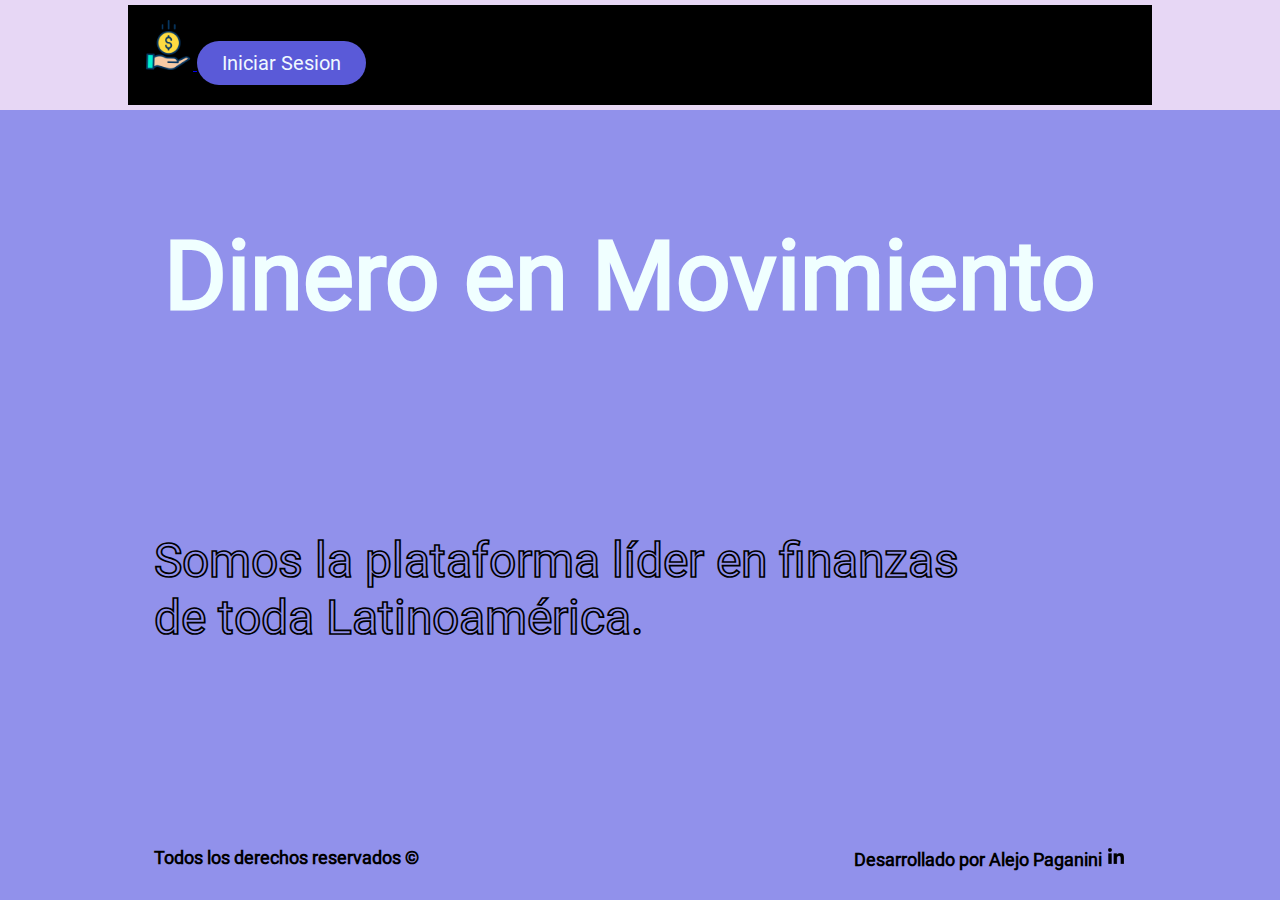
<file: index.html>
<!DOCTYPE html>
<html lang="en">
<head>
    <meta charset="UTF-8">
    <meta http-equiv="X-UA-Compatible" content="IE=edge">
    <meta name="viewport" content="width=device-width, initial-scale=1.0">
    <link rel="stylesheet" href="./css/main.css">
    <link rel="stylesheet" href="./css/style.css">
    <link rel="shortcut icon" href="./assets/images/favicon/favicon-16x16.png" type="image/x-icon">
    <title> Dinero En Movimiento </title>
</head> 
<body>
    <header class="header">
        <nav>
            <input type="checkbox" id="check">
            <label for="check" class="checkbtn">
                <i class="fas fa-bars"> </i>
            </label>
            <a href="./index.html">
                <img src="../assets/images/logoNav.png" alt="logo nav" width="50px">
            </a>
            <a href="./html/login.html" id="btn"> <button> Iniciar Sesion </button></a>
        </nav>
    </header>
    <main>
        <div class="titulo">
            <h1>
                Dinero en Movimiento
            </h1>
        </div>
        <div class="subtitulo">
            <h2>
                Somos la plataforma líder en finanzas <br>
                de toda Latinoamérica. <br> 
            </h2>
        </div>
    </main>
    <footer class="footer">
        <div class="copyright">
            <h3> Todos los derechos reservados © </h3>
        </div>
        <div class="developer">
            <h3> Desarrollado por Alejo Paganini <a href="https://www.linkedin.com/in/alejo-paganini-7ab13b187/" target="_blank"> <img src="./assets/images/linkedin.png" alt="logoIn" width="20px" height="auto"></a></h3>
        </div>
    </footer>
</body>
    <script src=""></script>
</html>
</file>
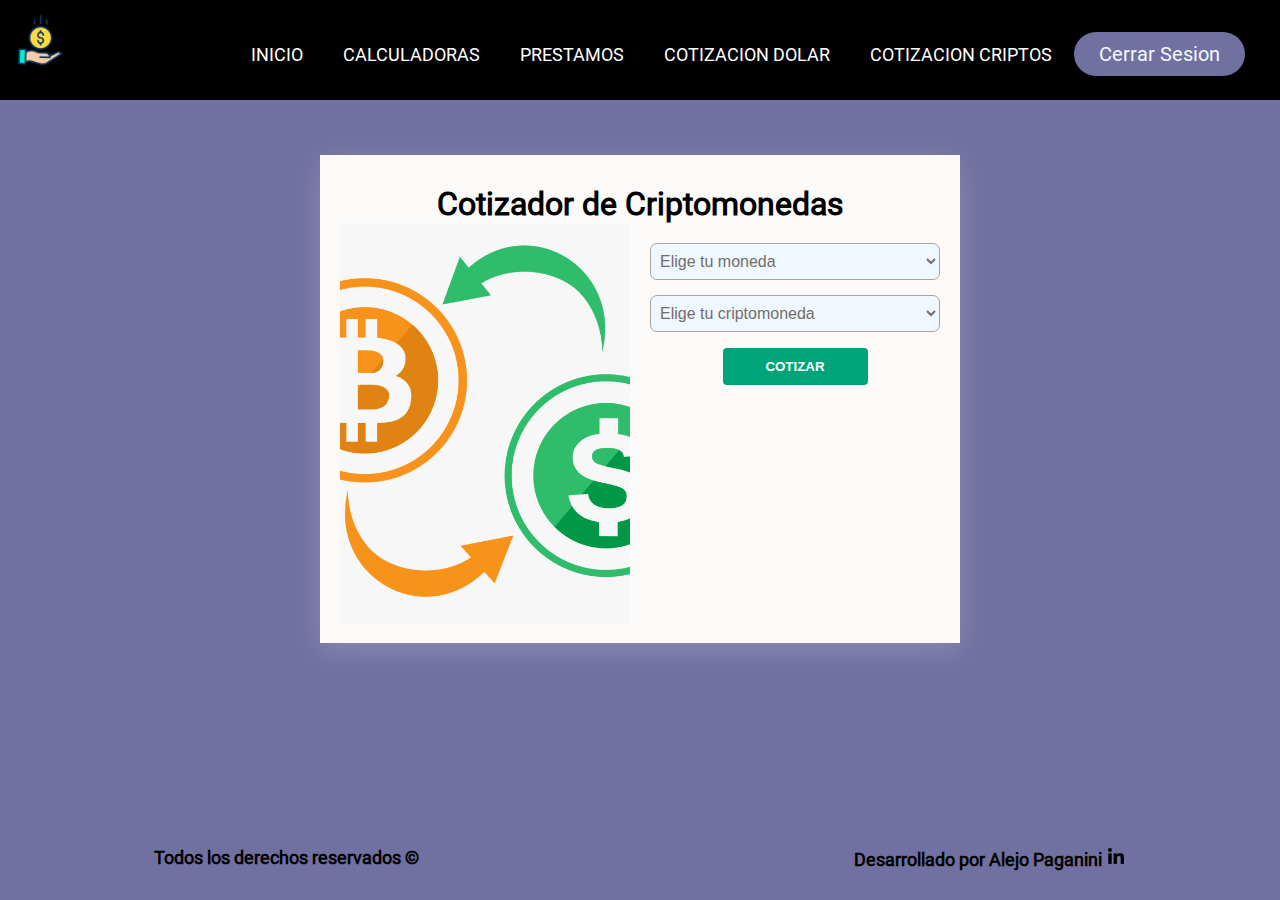
<file: html/cotizacionCriptos.html>
<!DOCTYPE html>
<html lang="en">
<head>
    <meta charset="UTF-8">
    <meta http-equiv="X-UA-Compatible" content="IE=edge">
    <meta name="viewport" content="width=device-width, initial-scale=1.0">
    <link rel="stylesheet" href="../css/main.css">
    <link rel="stylesheet" href="../css/cotizacionCriptos.css">
    <link rel="shortcut icon" href="../assets/images/favicon/favicon-16x16.png" type="image/x-icon">
    <link href="https://cdnjs.cloudflare.com/ajax/libs/font-awesome/5.13.0/css/all.min.css" rel="stylesheet">
    <title> Cotizacion Criptos | Dinero En Movimiento </title>
</head>
<body>
    <header class="header">
        <div class="logo">
            <nav>
                <input type="checkbox" id="check">
                <label for="check" class="checkbtn">
                    <i class="fas fa-bars"> </i>
                </label>
                <a href="./inicio.html">
                    <img src="../assets/images/logoNav.png" alt="logo nav" width="50px">
                </a>
                <ul class="active">
                    <li> <a href="./inicio.html"> Inicio </a></li>
                    <li> <a href="./calculadora.html"> Calculadoras </a></li>
                    <li> <a href="./prestamos.html"> Prestamos </a></li>
                    <li> <a href="./cotizaciones.html"> Cotizacion Dolar </a></li>
                    <li> <a href="./cotizacionCriptos.html"> Cotizacion Criptos </a></li>
                    <a href="/index.html" id="btn"> <button> Cerrar Sesion </button></a>
                </ul>
            </nav>
    </header>
    <main>     
        <section class="main-section">
            <div class="tituloCripto">
                <h1> Cotizador de Criptomonedas </h1>
            </div>
            <div class="container">
                <div class="image-side"></div>
                <div class="form-side">
                    <form action="" id="form-search">
                        <select id="moneda" name="moneda">
                            <option value="">Elige tu moneda</option>
                            <option value="USD">Dolar Estadounidense</option>
                            <option value="MXN">Peso Mexicano</option>
                            <option value="GBP">Libras</option>
                            <option value="EUR">Euros</option>
                        </select>      
                        <select id="criptomonedas" name="criptomoneda">
                            <option value="" >Elige tu criptomoneda</option>
                        </select>
                            <input class="" type="submit" value="Cotizar" />
                            <div class="container-answer"></div>
                            
                    </form>
                </div>
            </div> 
        </section>
    </main>
    <footer class="footer">
        <div class="copyright">
            <h3> Todos los derechos reservados © </h3>
        </div>
        <div class="developer">
            <h3> Desarrollado por Alejo Paganini <a href="https://www.linkedin.com/in/alejo-paganini-7ab13b187/" target="_blank"> <img src="../assets/images/linkedin.png" alt="logoIn" width="20px" height="auto"></a></h3>
        </div>
    </footer>
</body>
<script src="../js/cotizacionCriptos.js"></script>
</html>
</file>
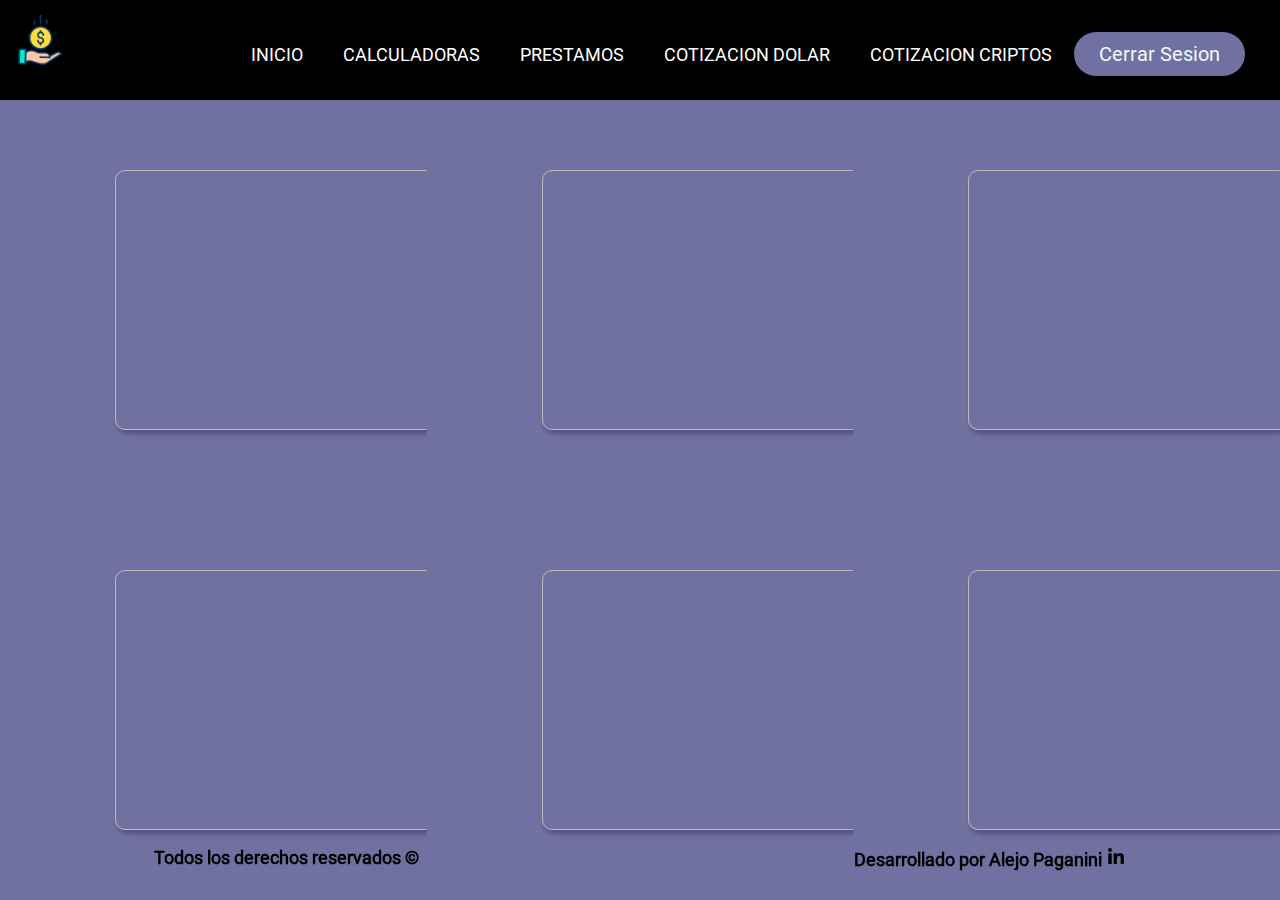
<file: html/cotizaciones.html>
<!DOCTYPE html>
<html lang="en">
<head>
    <meta charset="UTF-8">
    <meta http-equiv="X-UA-Compatible" content="IE=edge">
    <meta name="viewport" content="width=device-width, initial-scale=1.0">
    <link rel="shortcut icon" href="../assets/images/favicon/favicon-16x16.png">
    <link rel="stylesheet" href="../css/main.css">
    <link rel="stylesheet" href="../css/cotizaciones.css">
    <link href="https://cdnjs.cloudflare.com/ajax/libs/font-awesome/5.13.0/css/all.min.css" rel="stylesheet">

    <title> Cotizacion Dolar | Dinero en Movimiento </title>
</head>
<body>
    <header class="header">
        <nav>
            <input type="checkbox" id="check">
            <label for="check" class="checkbtn">
                <i class="fas fa-bars"> </i>
            </label>
            <a href="./inicio.html">
                <img src="../assets/images/logoNav.png" alt="logo nav" width="50px">
            </a>
            <ul class="active">
                <li> <a href="./inicio.html"> Inicio </a></li>
                <li> <a href="./calculadora.html"> Calculadoras </a></li>
                <li> <a href="./prestamos.html"> Prestamos </a></li>
                <li> <a href="./cotizaciones.html"> Cotizacion Dolar </a></li>
                <li> <a href="./cotizacionCriptos.html"> Cotizacion Criptos </a></li>
                <a href="/index.html" id="btn"> <button> Cerrar Sesion </button></a>
            </ul>
        </nav>
    </header>
    <main>
    <div class="cotizaciones"> 
        <div class="tarjetas">
            <div class="card">
                <div><iframe style="width:320px;height:260px;border-radius:10px;box-shadow:2px 4px 4px rgb(0 0 0 / 25%);display:flex;justify-content:center;border:1px solid #bcbcbc" src="https://dolarhoy.com/i/cotizaciones/dolar-blue" frameborder="0"></iframe></div>
            </div>
            <div class="card">
                <div> 
                    <iframe style="width:320px;height:260px;border-radius:10px;box-shadow:2px 4px 4px rgb(0 0 0 / 25%);display:flex;justify-content:center;border:1px solid #bcbcbc" src="https://dolarhoy.com/i/cotizaciones/dolar-bancos-y-casas-de-cambio" frameborder="0"></iframe></div>
            </div>
            <div class="card">
                <div><iframe style="width:320px;height:260px;border-radius:10px;box-shadow:2px 4px 4px rgb(0 0 0 / 25%);display:flex;justify-content:center;border:1px solid #bcbcbc" src="https://dolarhoy.com/i/cotizaciones/dolar-mep" frameborder="0"></iframe></div>
            </div>
            <div class="card">
                <div><iframe style="width:320px;height:260px;border-radius:10px;box-shadow:2px 4px 4px rgb(0 0 0 / 25%);display:flex;justify-content:center;border:1px solid #bcbcbc" src="https://dolarhoy.com/i/cotizaciones/dolar-contado-con-liquidacion" frameborder="0"></iframe></div>
            </div>
            <div class="card">
                <div><iframe style="width:320px;height:260px;border-radius:10px;box-shadow:2px 4px 4px rgb(0 0 0 / 25%);display:flex;justify-content:center;border:1px solid #bcbcbc" src="https://dolarhoy.com/i/cotizaciones/bitcoin-usd" frameborder="0"></iframe></div>
            </div>
            <div class="card">
                <div><iframe style="width:320px;height:260px;border-radius:10px;box-shadow:2px 4px 4px rgb(0 0 0 / 25%);display:flex;justify-content:center;border:1px solid #bcbcbc" src="https://dolarhoy.com/i/cotizaciones/banco-nacion" frameborder="0"></iframe></div>
            </div>
        </div>
    </div>
    </main>
    <footer class="footer">
        <div class="copyright">
            <h3> Todos los derechos reservados © </h3>
        </div>
        <div class="developer">
            <h3> Desarrollado por Alejo Paganini <a href="https://www.linkedin.com/in/alejo-paganini-7ab13b187/" target="_blank"> <img src="../assets/images/linkedin.png" alt="logoIn" width="20px" height="auto"></a></h3>
        </div>
    </footer>
</body>
</html>
</file>
<file: css/main.css>
@font-face {
    font-family: 'Roboto-Regular';
    src: url('../assets/font/Roboto-Regular.ttf') format('truetype');
    font-style: normal;
    font-weight: normal;
}

*{
    box-sizing: border-box;
    margin: 0;
    padding: 0;
    font-family: 'Roboto-Regular';
}

body {
    background-color: rgb(112, 112, 161);
}

/* header */

.nav {
    display: flex;
    justify-content: space-between;
}

nav{
    background: rgb(0, 0, 0);
    height: 100px;
    width: 100%;
    padding: 15px;
}

.enlace{
    position: absolute;
    padding: 20px 50px;
}
.logo{
    height: 40px;
}
nav ul{
    float: right;
    margin-right: 20px;
}
nav ul li{
    display: inline-block;
    line-height: 80px;
    margin: 0 5px;
}
nav ul li a{
    color: #fff;
    font-size: 18px;
    padding: 7px 13px;
    border-radius: 3px;
    text-transform: uppercase;
    text-decoration: none;

}
li a.active, li a:hover{
    background: rgb(84, 84, 209)violet;
    transition: .5s;
}
.checkbtn{
    font-size: 30px;
    color: #fff;
    float: right;
    line-height: 80px;
    margin-right: 40px;
    cursor: pointer;
    display: none;
}

.header #btn button {
    font-size: 20px;
    color: aliceblue;
    padding: 10px 25px;
    background-color: rgb(112, 112, 161);
    border: none;
    border-radius: 50px;
    cursor: pointer;
    transition: all 0.3s;
}

.header #btn button:hover {
    background-color: rgb(84, 84, 209);
}

.nav {
    display: flex;
    justify-content: space-between;
    text-align: justify;
}
#check{
    display: none;
}

/* titulo */ 

h1 {
    padding-top: 10px;
    padding-left: 10px;
    padding-right: 10px;
    text-align: center;
}

.titulo {
    display: flex;
    justify-content: space-between;
    padding: 100px 12%; 
}

.titulo h1 {
    font-size: 6rem;
    font-weight: bold;
    color: azure;

}

.subtitulo {
    display: flex;
    justify-content: space-between;
    padding: 100px 12%;
}

.subtitulo h2 {
    font-size: 3rem;
    -webkit-text-stroke: 0.1px rgb(0, 0, 0);
    color: transparent;
}

/* footer */

.footer {
    display: flex;
    justify-content: space-between;
    align-items: center;
    height: 85px;
    position: absolute;
    bottom: 0;
    width: 100%;
}

.footer .copyright {
    font-size: 15px;
    padding: 10px 12%;
}

.footer .developer {
    font-size: 15px;
    padding: 10px 12%;
}

@media (max-width: 952px){
    .enlace{
        padding-left: 20px;
    }
    nav ul li a{
        font-size: 16px;
    }
    .main {
        display: flex;
        flex-direction: column;
    }
    .titulo {
        display: flex;
        flex-direction: column;
    }
    .titulo h1 {
        font-size: 6rem;
    }
    .subtitulo {
        display: flex;
        flex-direction: column;
    }
    .subtitulo h2 {
        font-size: 3rem;
    }
    .footer {
        display: flex;
        flex-direction: column;
    }
    .footer .copyright {
        font-size: 20px;
        padding: 20px 24%;
    }
    .footer .developer {
        font-size: 20px;
        padding: 20px 24%;
    }
}
@media (max-width: 858px){
    .checkbtn{
        display: block;
    }
    h1 {
        padding-top: 10px;
        padding-left: 10px;
        padding-right: 10px;
        text-align: center;
    }
    ul{
        display: inline-block;
        position: fixed;
        width: 100%;
        height: 100vh;
        background: #000000;
        top: 100px;
        left: -100%;
        text-align: center;
        transition: all .5s;
    }
    nav ul li{
        display: flex;
        flex-direction: column;
        margin: 30px 0;
        line-height: 25px;
    }
    nav ul li a{
        font-size: 20px;
        text-decoration: none;
    }
    li a:hover, li a.active{
        background: none;
        color: rgb(84, 84, 209);
        
    }
    #check:checked ~ ul{
        left:0;
    }
    .conversor {
        padding: 15px;
    }
    .calcuPrestamo{
        padding: 15px;
    }
    .tarjetas{
        display: flex;
        flex-direction: column;
        width: 100%;
    }
    .footer {
        display: flex;
        flex-direction: column;
    }
    .footer .copyright {
        font-size: 10px;
        padding: 10px 12%;
    }
    .footer .developer {
        font-size: 10px;
        padding: 10px 12%;
    }
    .titulo {
        display: flex;
        flex-direction: column;
    }
    .titulo h1 {
        font-size: 3rem;
    }
    .subtitulo {
        display: flex;
        flex-direction: column;
    }
    .subtitulo h2 {
        font-size: 1.5rem;
    }
    
    /* cripto */
    .main-section {
        text-align: center;
        display: flex;
        flex-direction: column;
    }
    .image-side {
            display: none;
    }
    .container{
        display: flex;
        justify-content: center;
    }
    .display-info .main-price{
        font-size: 10px;
        margin-bottom: 2px;
    }
}
</file>
<file: css/style.css>
@font-face {
    font-family: 'Roboto-Regular';
    src: url('../assets/font/Roboto-Regular.ttf') format('truetype');
    font-style: normal;
    font-weight: normal;
}

*{
    box-sizing: border-box;
    margin: 0;
    padding: 0;
    font-family: 'Roboto-Regular';
}

body {
    background-color: rgb(145, 145, 235);
}

/* log in */

.logIn {
    display: flex;
    flex-direction: column;
    justify-content: center;
    align-items: center;
    width: 100%;
    height: 100vh;
}

input {
    outline: 0;
    background-color: whitesmoke;
    width: 100%;
    border: 0;
    margin: 0 0 15px;
    padding: 15px;
    box-sizing: border-box;
    font-size: 14px;
}

.boton {
    text-transform: uppercase;
    outline: 0;
    background-color: rgb(182, 180, 180);
    width: 100%;
    border: 0;
    padding: 15px;
    color: white;
    font-size: 14px;
    -webkit-transition: all 0.3 ease;
    transition: all 0.3 ease;
    cursor: pointer;
}

.form-group {
    display: flex;
    flex-direction: column;
    justify-content: center;
    align-items: center;
    position: relative;
    z-index: 1;
    background-color: white;
    max-width: 360px;
    padding: 45px;
    text-align: center;
    box-shadow: 0 0 20px 0 rgba(0,0,0,0.2), 0 5px 5px 0 rgba(0,0,0,0.2);
}

/* header */

.header {
    background-color: rgb(231, 215, 245);
    display: flex;
    justify-content: space-between;
    align-items: center;
    height: 100%;
    padding: 5px 10%;
}

.header .logo img {
    height: 60px;
    width: auto;
    transition: all 0.2s;
}

.header .logo img:hover {
    transform: scale(1.2);
}

.header .nav-links {
    list-style: none;   
}

.header .nav-links li {
    display: inline-block;
    padding: 0 20px;
}

.header .nav-links li:hover{
    transform: scale(1.1);
}

.header .nav-links a {
    font-size: 20px;
    color: rgba(32, 32, 153, 0.685);
    text-decoration: none;
}

.header .nav-links li a:hover{
    color: rgb(53, 53, 179);
}

.header #btn button {
    font-size: 20px;
    color: aliceblue;
    padding: 10px 25px;
    background-color: rgb(90, 90, 216);
    border: none;
    border-radius: 50px;
    cursor: pointer;
    transition: all 0.3s;
}

/* titulo */ 

.titulo {
    display: flex;
    justify-content: space-between;
    padding: 100px 12%; 
}

.titulo h1 {
    font-size: 6rem;
    font-weight: bold;
}

.subtitulo {
    display: flex;
    justify-content: space-between;
    padding: 100px 12%;
}

.subtitulo h2 {
    font-size: 3rem;
    -webkit-text-stroke: 0.2px black;
    color: transparent;
}

/* footer */

.footer {
    display: flex;
    justify-content: space-between;
    align-items: center;
    height: 85px;
    position: absolute;
    bottom: 0;
    width: 100%;
}

.footer .copyright {
    font-size: 15px;
    padding: 10px 12%;
}

.footer .developer {
    font-size: 15px;
    padding: 10px 12%;
}

/* calculadora */

.conversor {
    display: flex;
    flex-direction: column;
    justify-content: center;
    align-items: center;
    width: 100%;
    height: 100vh;
}

.tituloCalc {
    display: flex;
    flex-direction: column;
    justify-content: center;
    align-items: center;
    padding: 25px;
};


input {
    outline: 0;
    background-color: whitesmoke;
    width: 100%;
    border: 0;
    margin: 0 0 15px;
    padding: 15px;
    box-sizing: border-box;
    font-size: 14px;
}

.botonDolar, .botonPesos {
    font-family: sans-serif;
    text-transform: uppercase;
    outline: 0;
    background-color: rgb(182, 180, 180);
    width: 100%;
    border: 0;
    padding: 15px;
    color: black;
    font-size: 14px;
    -webkit-transition: all 0.3 ease;
    transition: all 0.3 ease;
    cursor: pointer;
}

.calculadora {
    display: flex;
    flex-direction: column;
    justify-content: center;
    align-items: center;
    position: relative;
    z-index: 1;
    background-color: white;
    max-width: 360px;
    padding: 50px;
    text-align: center;
    box-shadow: 0 0 20px 0 rgba(0,0,0,0.2), 0 5px 5px 0 rgba(0,0,0,0.2);
}

/* cotizaciones */

.cotizaciones {
    display: flex;
    justify-content: space-between;
    align-items: center;
}

.tarjetas {
    width: 100%;
    display: flex;
    flex-wrap: wrap;
}

.card {
    padding: 70px 9%;
    width: 33.33%;
    position: relative;
    overflow: hidden;
    background-position: center center;
}
</file>
<file: css/cotizacionCriptos.css>
.main-section {
    text-align: center;
    margin: 9% auto 0;
    width: 50%;
    padding: 20px;
    box-shadow: rgba(252, 250, 250, 0.2) 0px 7px 29px 0px;
    background-color: #fcf9f9;
}

.container{
    display: flex;
    justify-content: space-between;
    gap: 20px;
}
.form-side {
    width: 50%;
    margin-top: 2%;
}
.form-side form#form-search {
    display: flex;
    flex-direction: column;
}
.image-side {
    background-image: url(../assets/images/cripto.png);
    height: 400px;
    width: 50%;
    background-size: cover;
    background-repeat: no-repeat;
    background-position: center;
}
.form-side #form-search select {
    font-size: inherit;
    margin: 8px 0px 7px;
    background-color: aliceblue;
    padding: 8px 5px;
    font-family: 'Montserrat', sans-serif;
    border-radius: 7px;
    border: solid 1px #ada2a2;
    color: #736d6d;
}
input[type="submit"] {
    margin: 9px auto 0px;
    width: 50%;
    color: cadetblue;
    background-color: #00a478;
    border: solid 0px #ada2a2;
    border-radius: 4px;
    text-transform: uppercase;
    font-weight: 700;
    padding: 7px 3px;
    color: #FFF;
    height: 37px;
    font-family: 'Montserrat', sans-serif;
}
input[type="submit"]:hover {
    color: #00a478;
    background-color: #fff;
    border: solid 2px #00a478;
}
.error {
    color: red;
}
.display-info p span{
    font-weight: 700;
}
.display-info .main-price{
    font-size: 28px;
    margin-bottom: 2px;
}
</file>
<file: css/cotizaciones.css>
/* cotizaciones */

.cotizaciones {
    display: flex;
    justify-content: space-between;
    align-items: center;
}

.tarjetas {
    width: 100%;
    display: flex;
    flex-wrap: wrap;
}

.card {
    padding: 70px 9%;
    width: 33.33%;
    position: relative;
    overflow: hidden;
    background-position: center center;
}
</file>
